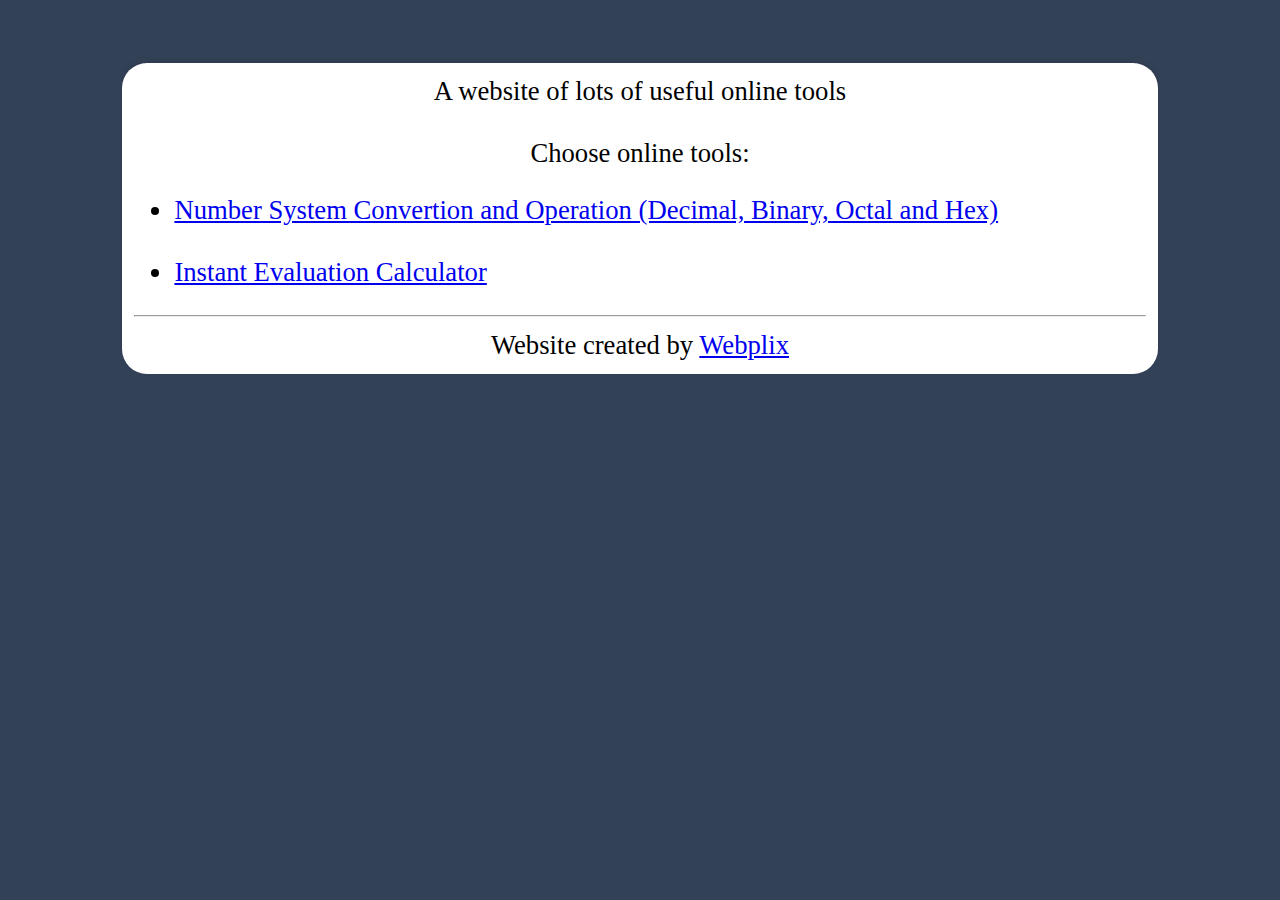
<file: index.html>
<!DOCTYPE html>
<html>

<head>
    <link rel="icon" type="image/png" href="OFT.png" />
    <title>Online Free Tools</title>
    <meta name="viewport" content="width=device-width, initial-scale=1.0">
    <link rel="stylesheet" type="text/css" href="style.css">
    <meta property="og:title" content="Online Free Tools">
    <meta property="og:description" content="A Website with tons of online tools and calculators with different convertions">
    <meta property="og:image" content="https://onlinefreetool.github.io/OFT.jpg">
    <meta property="og:url" content="https://onlinefreetool.github.io/">
</head>

<body>
    <div id="content">
        A website of lots of useful online tools
        <br><br>
        Choose online tools:<br>
        <div style="text-align:left">
            <ul>
                <li><a href="numbersystem.html">
                        Number System Convertion and Operation (Decimal, Binary, Octal and Hex)
                    </a></li><br>
                <li><a href="instacalculator.html">
                        Instant Evaluation Calculator
                    </a></li>
            </ul>
        </div>
        <hr>
        Website created by <a target="_blank" href="https://webplix.github.io/">Webplix</a>
    </div>
</body>

</html>
</file>
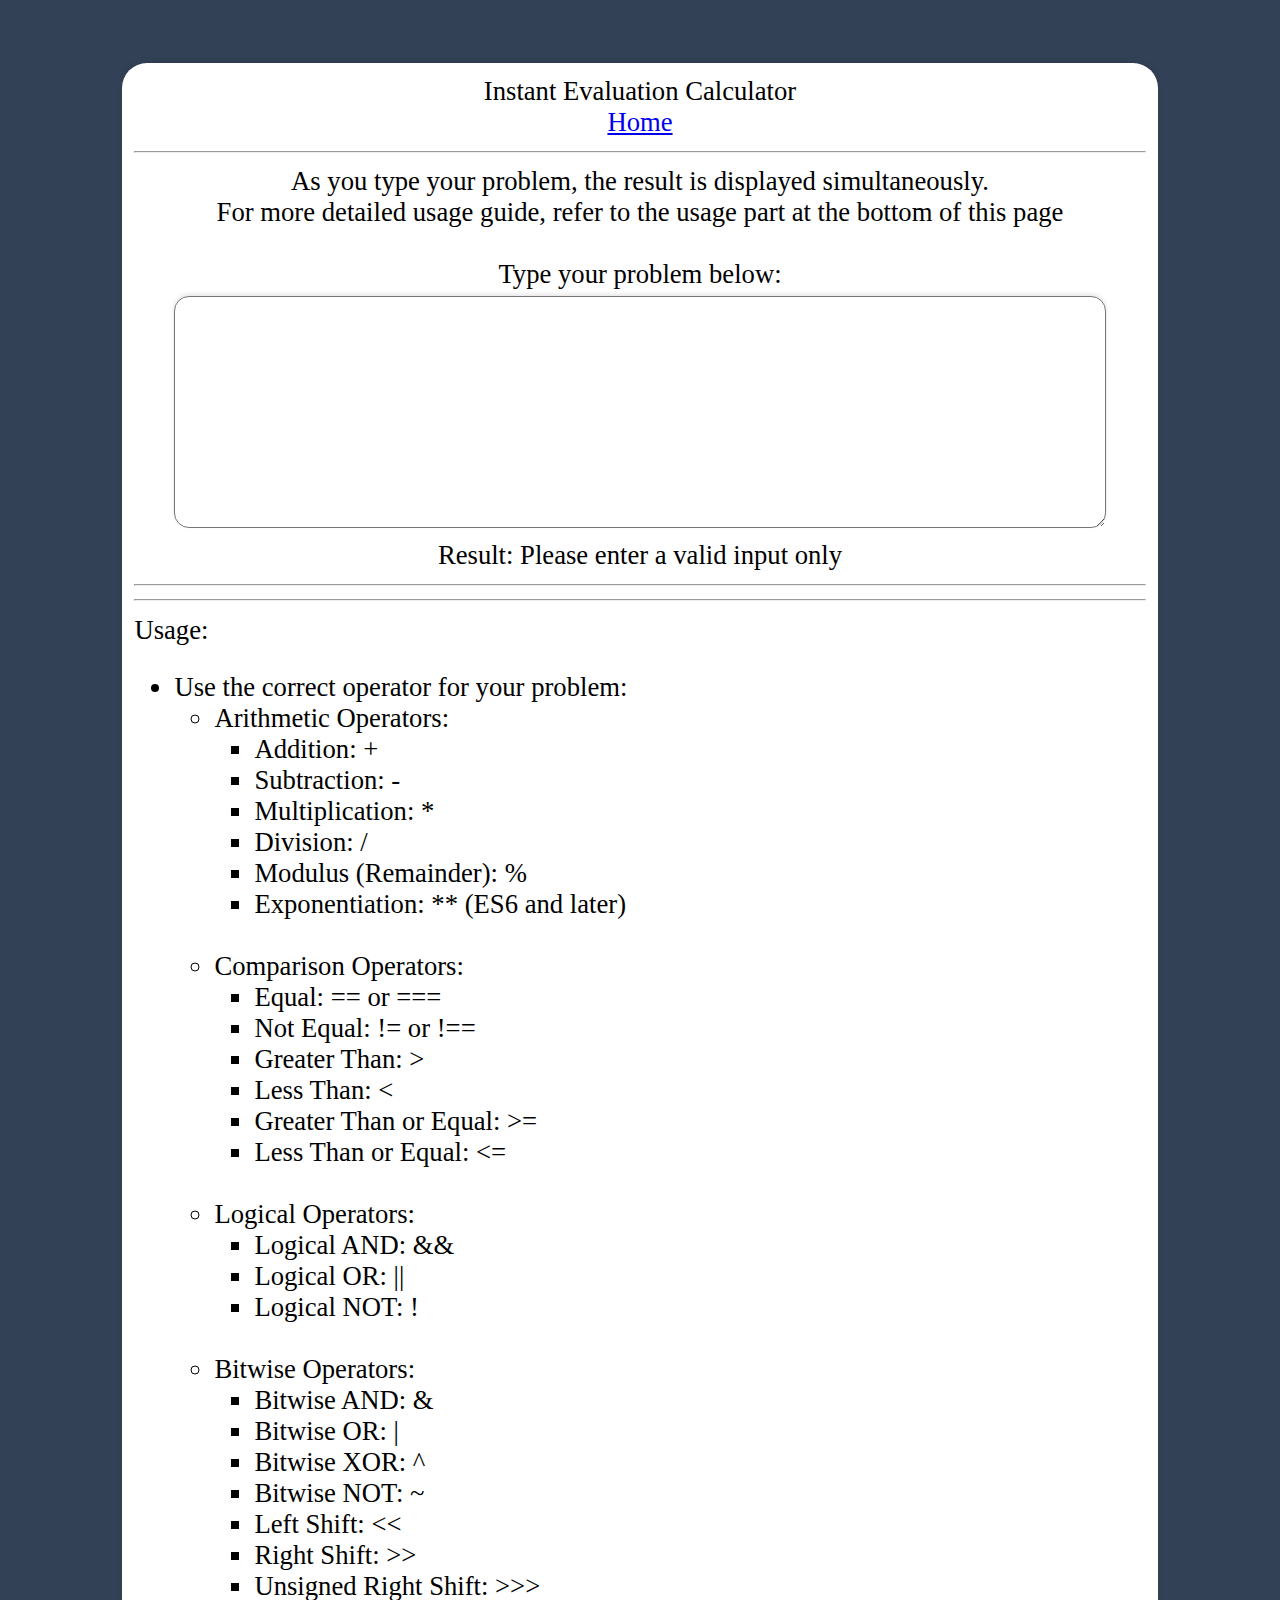
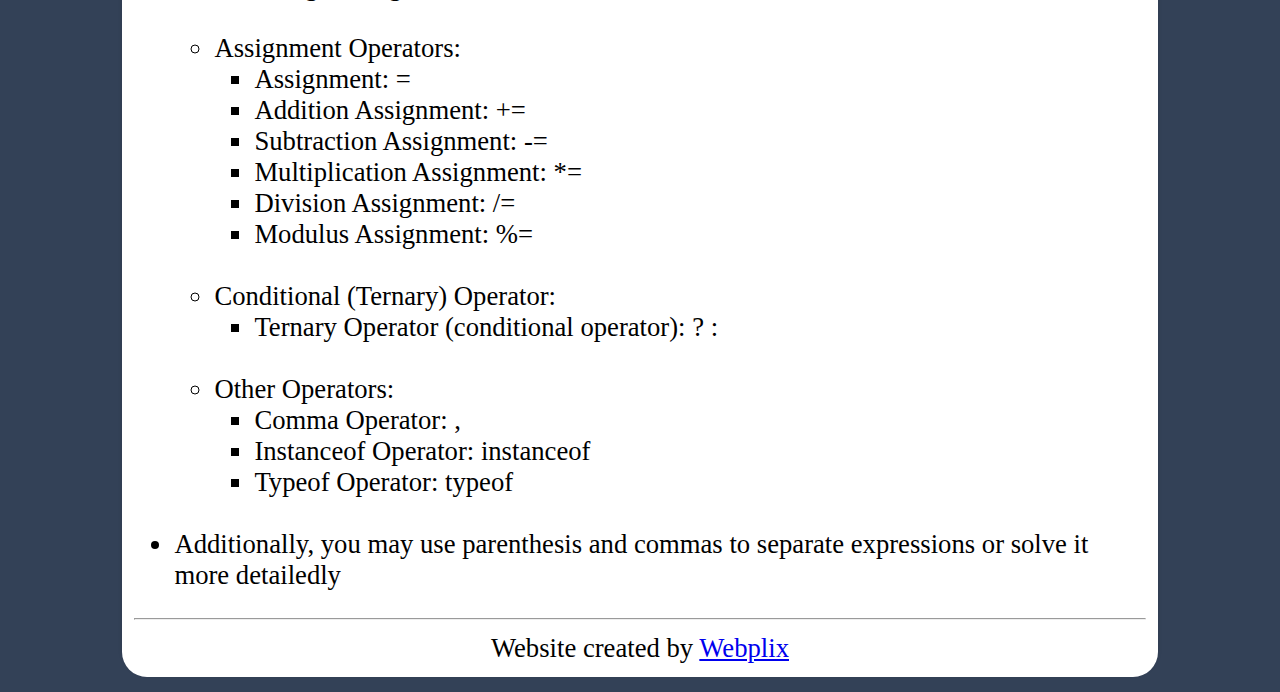
<file: instacalculator.html>
<!DOCTYPE html>
<html>

<head>
  <link rel="icon" type="image/png" href="OFT.png" />
  <title>Online Free Tools</title>
  <meta name="viewport" content="width=device-width, initial-scale=1.0">
  <link rel="stylesheet" type="text/css" href="style.css">
  <meta property="og:title" content="Online Free Tools Instant Evaluation Calculator">
  <meta property="og:description" content="Solve your expression instantly!">
  <meta property="og:image" content="https://onlinefreetool.github.io/OFT.jpg">
  <meta property="og:url" content="https://onlinefreetool.github.io/">
  <script src="script.js"></script>
</head>

<body onload="onStart();">
  <div id="content" class="ads ad-zone ad">
    Instant Evaluation Calculator <br>
    <a href="./">Home</a>
    <hr>
    As you type your problem, the result is displayed simultaneously.<br> For more detailed usage guide, refer to the
    usage part at the bottom of this page<br>
    <br>
    Type your problem below:<br>
    <textarea id="instacalcuinput" rows="7" type="text"></textarea>
    <script src="script.js"></script>
    <br>
    Result: <span id="instacalcu-result">_____________</span>
    <hr>
    <script async="async" data-cfasync="false"
      src="//leoparddisappearcrumble.com/4b28596d12cae582c907148ab42d0cc9/invoke.js"></script>
    <div id="container-4b28596d12cae582c907148ab42d0cc9"></div>
    <hr>
    <div style="text-align:left">Usage: <ul>
        <li>Use the correct operator for your problem:
          <ul style="text-align:left">
            <li>Arithmetic Operators:
              <ul>
                <li>Addition: +</li>
                <li>Subtraction: -</li>
                <li>Multiplication: *</li>
                <li>Division: /</li>
                <li>Modulus (Remainder): %</li>
                <li>Exponentiation: ** (ES6 and later)</li>
              </ul>
            </li><br>
            <li>Comparison Operators:
              <ul>
                <li>Equal: == or ===</li>
                <li>Not Equal: != or !==</li>
                <li>Greater Than: > </li>
                <li>Less Than: < </li>
                <li>Greater Than or Equal: >= </li>
                <li>Less Than or Equal: <= </li>
              </ul>
            </li><br>
            <li>Logical Operators:
              <ul>
                <li>Logical AND: &&</li>
                <li>Logical OR: ||</li>
                <li>Logical NOT: !</li>
              </ul>
            </li><br>
            <li>Bitwise Operators:
              <ul>
                <li>Bitwise AND: &</li>
                <li>Bitwise OR: |</li>
                <li>Bitwise XOR: ^ </li>
                <li>Bitwise NOT: ~ </li>
                <li>Left Shift: << </li>
                <li>Right Shift: >> </li>
                <li>Unsigned Right Shift: >>> </li>
              </ul>
            </li><br>
            <li>Assignment Operators:
              <ul>
                <li>Assignment: = </li>
                <li>Addition Assignment: += </li>
                <li>Subtraction Assignment: -= </li>
                <li>Multiplication Assignment: *= </li>
                <li>Division Assignment: /= </li>
                <li>Modulus Assignment: %= </li>
              </ul>
            </li><br>
            <li>Conditional (Ternary) Operator:
              <ul>
                <li>Ternary Operator (conditional operator): ? :</li>
              </ul>
            </li><br>
            <li>Other Operators:
              <ul>
                <li>Comma Operator: ,</li>
                <li>Instanceof Operator: instanceof</li>
                <li>Typeof Operator: typeof</li>
              </ul>
            </li><br>
          </ul>
        </li>
        <li>
          Additionally, you may use parenthesis and commas to separate expressions or solve it more detailedly
        </li>
      </ul>
    </div>
    <hr>
    Website created by <a target="_blank" href="https://webplix.github.io/">Webplix</a>
  </div>
</body>

</html>
</file>
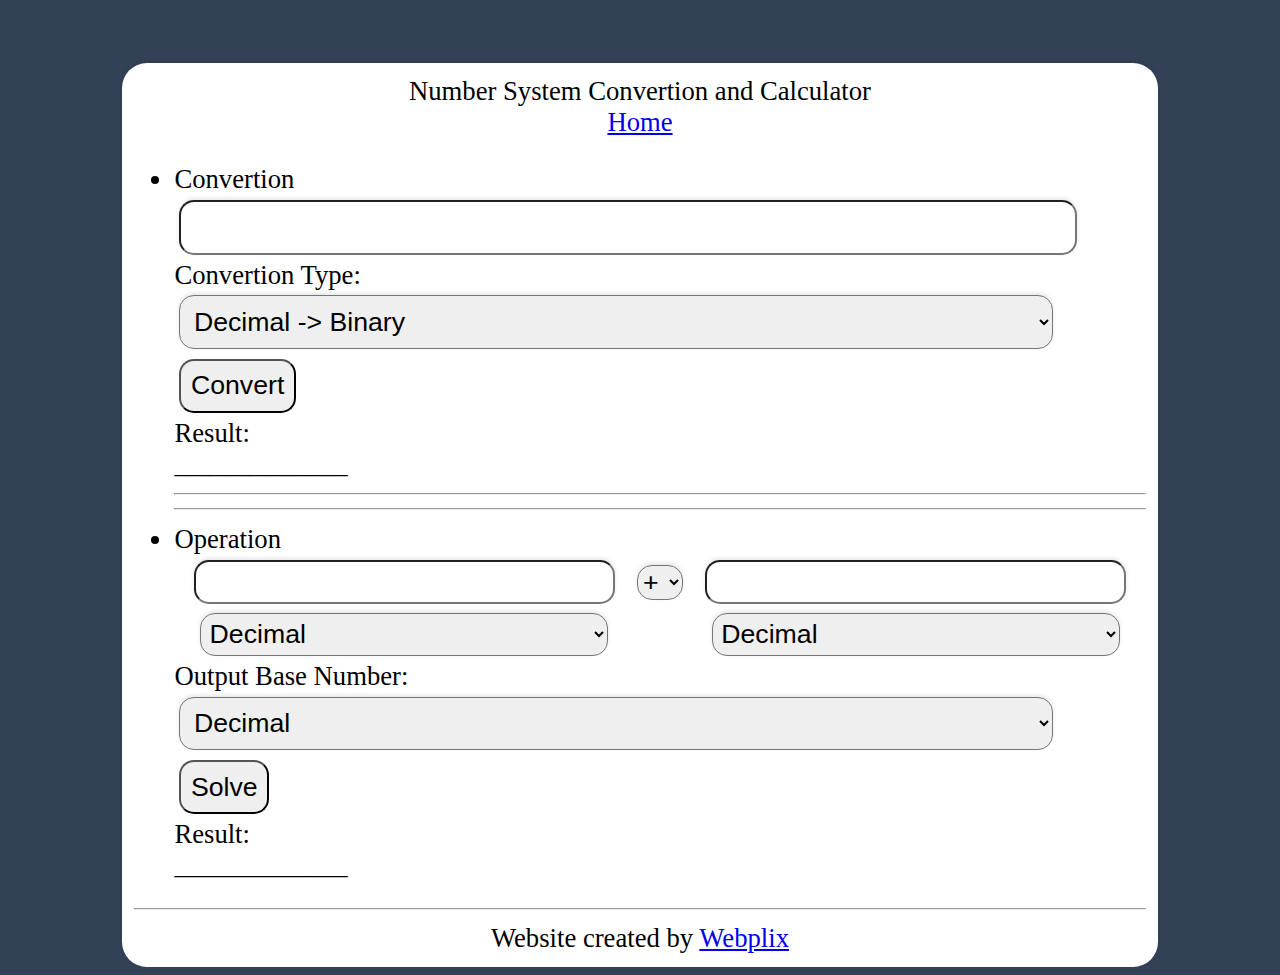
<file: numbersystem.html>
<!DOCTYPE html>
<html>

<head>
  <link rel="icon" type="image/png" href="OFT.png" />
  <title>Online Free Tools</title>
  <meta name="viewport" content="width=device-width, initial-scale=1.0">
  <link rel="stylesheet" type="text/css" href="style.css">
  <meta property="og:title" content="Online Free Tools Number System Converter and Calculator">
  <meta property="og:description" content="Solve your calculation problems!">
  <meta property="og:image" content="https://onlinefreetool.github.io/OFT.jpg">
  <meta property="og:url" content="https://onlinefreetool.github.io/">
  <script src="script.js"></script>
</head>

<body onload="onStart();">
  <div id="content" class="ads ad-zone ad">
    Number System Convertion and Calculator <br>
    <a href="./">Home</a>
    <ul style="text-align:left">
      <li>Convertion</li>
      <input id="convertion-input" type="text">
      Convertion Type: <br>
      <select id="convertion-type">
        <option value="db">Decimal -> Binary</option>
        <option value="dh">Decimal -> Hex</option>
        <option value="do">Decimal -> Octal</option>
        <option value="bd">Binary -> Decimal</option>
        <option value="bo">Binary -> Octal</option>
        <option value="bh">Binary -> Hex</option>
        <option value="ob">Octal -> Binary</option>
        <option value="od">Octal -> Decimal</option>
        <option value="oh">Octal -> Hex</option>
        <option value="hb">Hex -> Binary</option>
        <option value="ho">Hex -> Octal</option>
        <option value="hd">Hex -> Decimal</option>
      </select>
      <br>
      <button onclick="convert();">Convert</button>
      <br>
      Result: <div id="convertion-result">_____________</div>

      <hr>
      <script async="async" data-cfasync="false"
        src="//leoparddisappearcrumble.com/4b28596d12cae582c907148ab42d0cc9/invoke.js"></script>
      <div id="container-4b28596d12cae582c907148ab42d0cc9"></div>
      <hr>
      
      <li>Operation</li>
      <table id="operation-table">
        <tr>
          <td><input id="in1op" type="text"></td>
          <td><select id="operation-type">
              <option value="a">+</option>
              <option value="s">-</option>
              <option value="m">*</option>
              <option value="d">/</option>
            </select></td>
          <td><input id="in2op" type="text"></td>
        </tr>
        <tr>
          <td>
            <select id="in1sys">
              <option value="10">Decimal</option>
              <option value="2">Binary</option>
              <option value="8">Octal</option>
              <option value="16">Hex</option>
            </select>
          </td>
          <td></td>
          <td>
            <select id="in2sys">
              <option value="10">Decimal</option>
              <option value="2">Binary</option>
              <option value="8">Octal</option>
              <option value="16">Hex</option>
            </select>
          </td>
        </tr>
      </table>
      Output Base Number:
      <select id="in3sys">
        <option value="10">Decimal</option>
        <option value="2">Binary</option>
        <option value="8">Octal</option>
        <option value="16">Hex</option>
      </select>
      <button onclick="solve();">Solve</button><br>
      Result: <div id="operation-result">_____________</div>
    </ul>
    <hr>
    Website created by <a target="_blank" href="https://webplix.github.io/">Webplix</a>
  </div>
</body>

</html>
</file>
<file: style.css>
body {
    background: #334157;
}

#content {
    text-align: center;
    background: white;
    padding: 1%;
    font-size: 20pt;
    width: 80%;
    margin: auto;
    margin-top: 5%;
    border-radius: 25px;
    box-shadow: 0px -2px 4px rgba(0, 0, 0, 0.1);
}

input, select, textarea {
    font-size: 20pt;
    border-radius: 15px;
    box-shadow: 0px -2px 4px rgba(0, 0, 0, 0.1);
    padding: 1%;
    width:90%;
    margin:0.5%;
}

button:hover {
    cursor:pointer;
}

button {
    font-size: 20pt;
    border-radius:15px;
    padding:1%;
    margin:0.5%;
}

#operation-table {
    width:100%;
    text-align:center;
}

@media (max-width: 769px) {
    input, button, select, textarea {
        font-size: 16pt;
        padding: 2%;
    }
    #content {
        font-size: 16pt;
        width: 90%;
        padding: 2%;
    }
}
</file>
